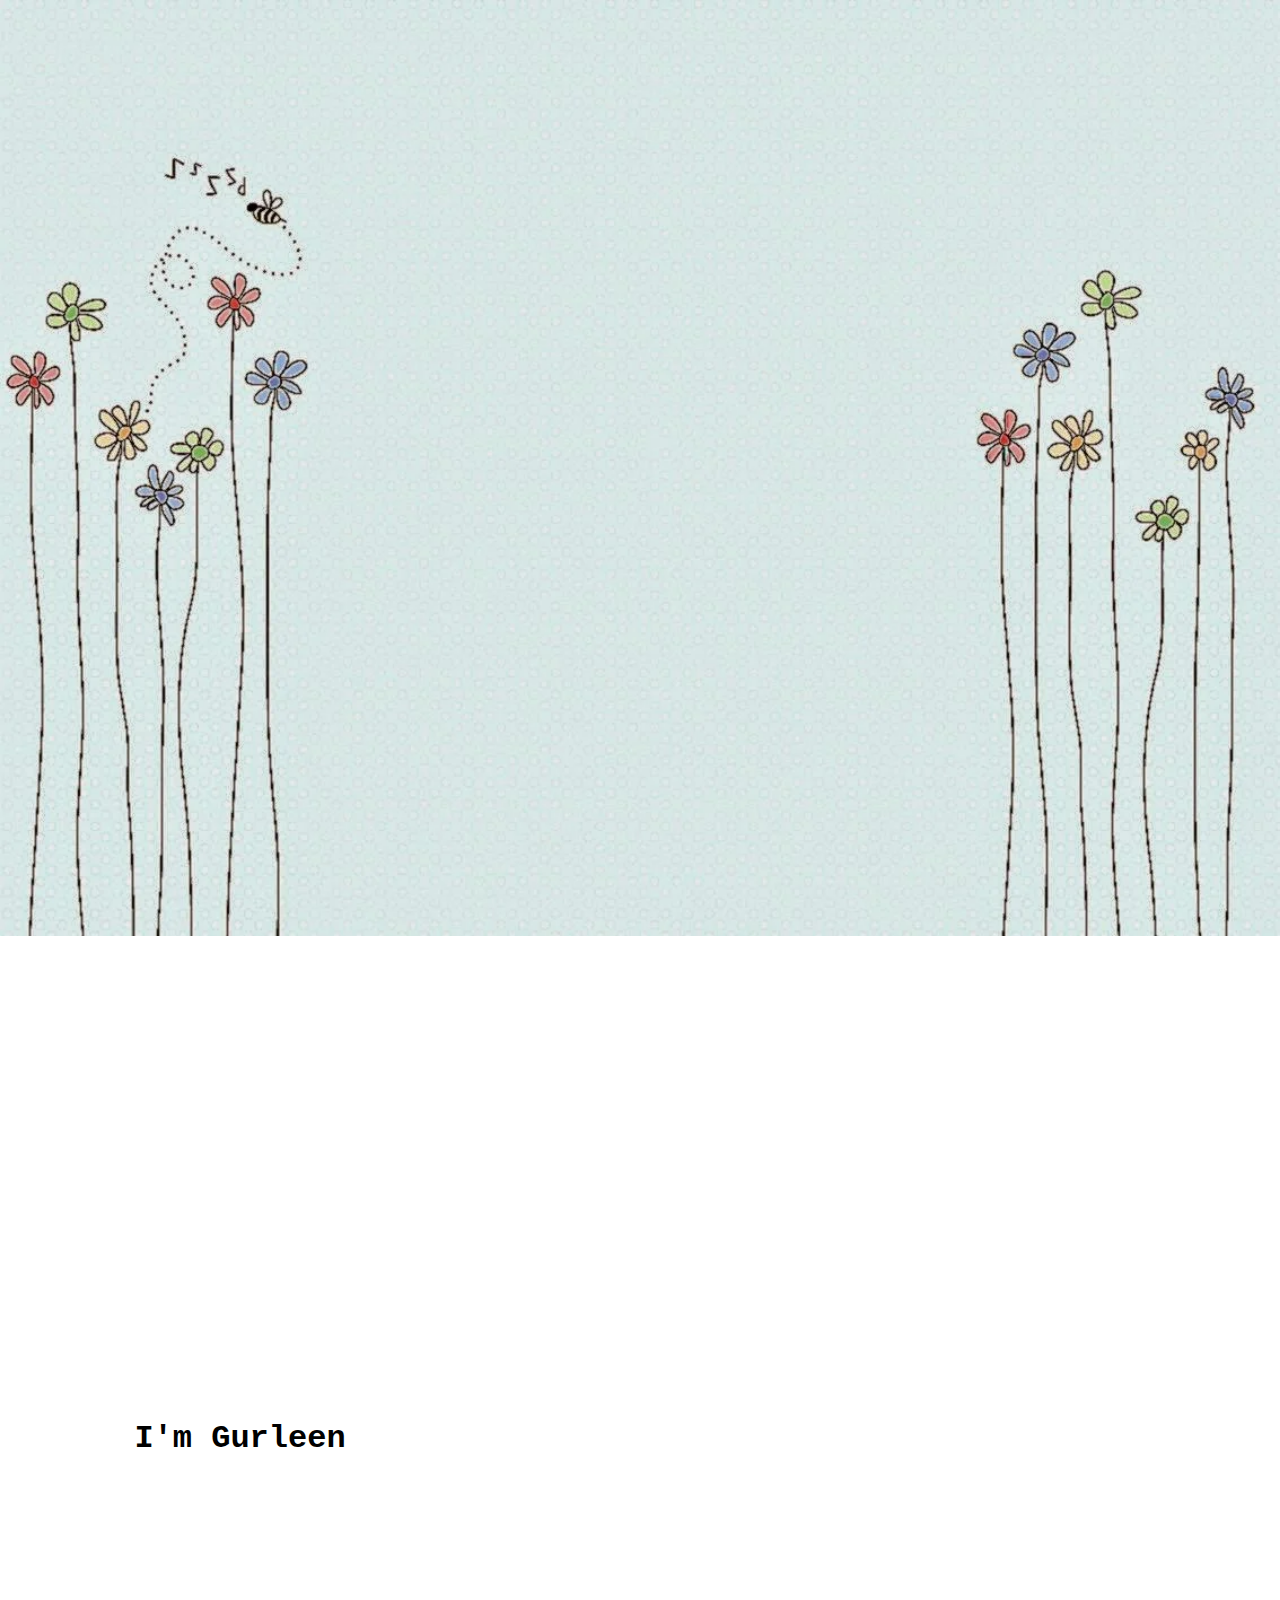
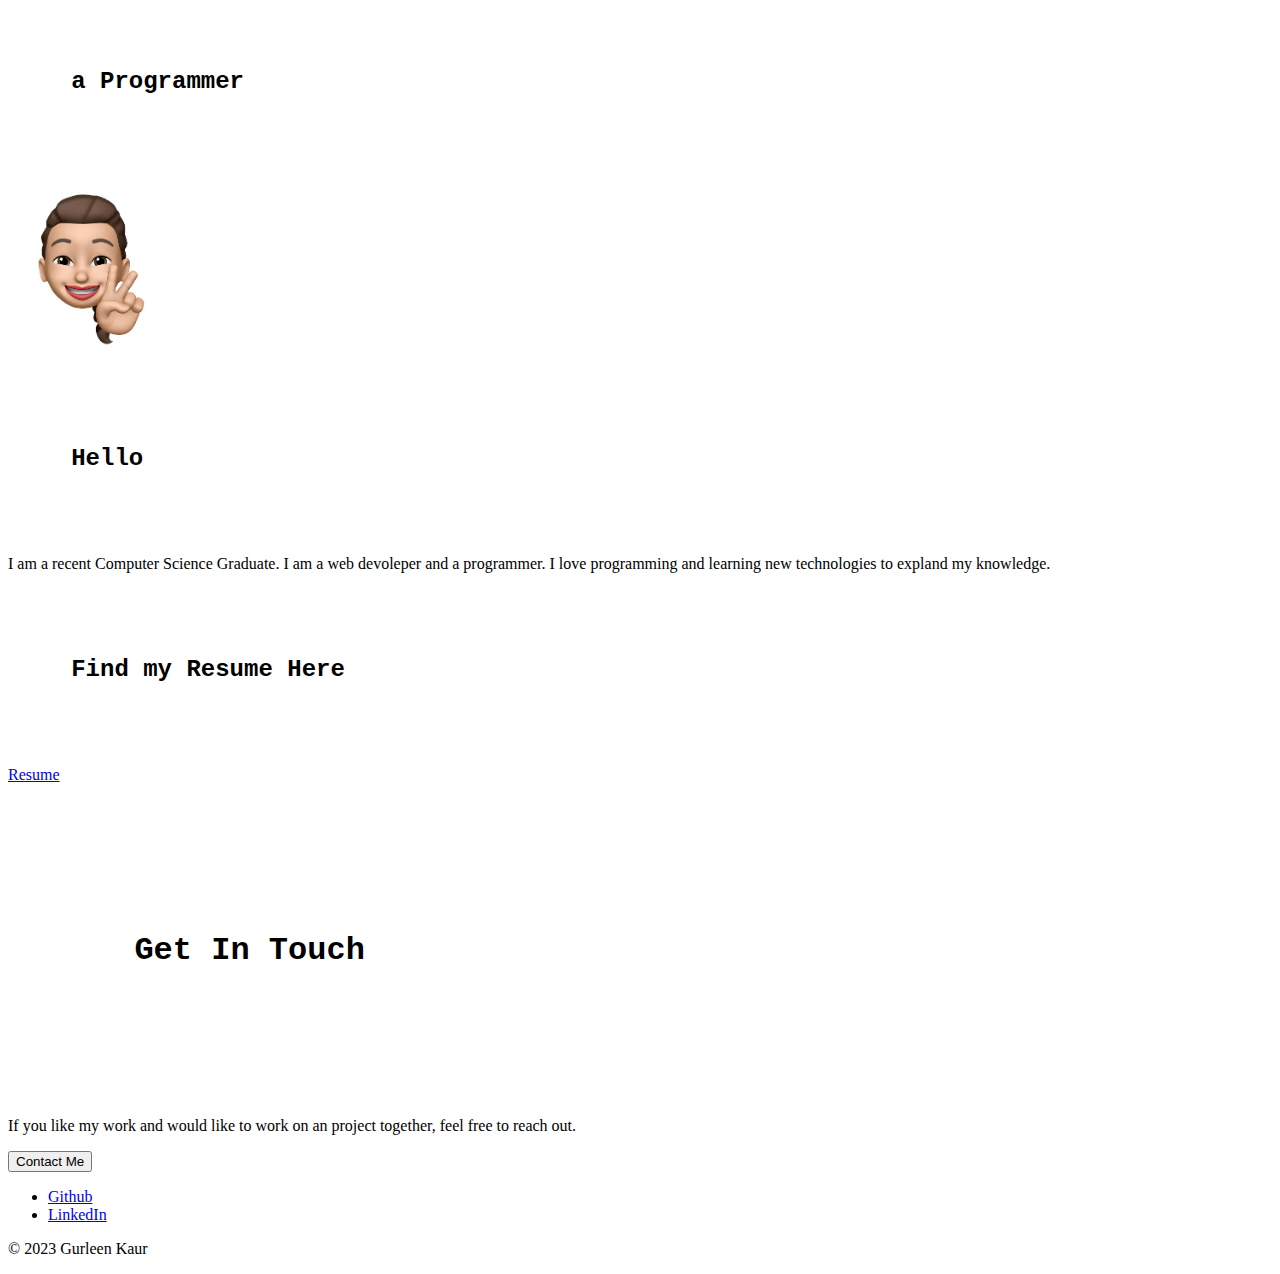
<file: index.html>
<!DOCTYPE html>
<html lang="en">
<head>
    <meta charset="UTF-8">
    <meta http-equiv="X-UA-Compatible" content="IE=edge">
    <meta name="viewport" content="width=device-width, initial-scale=1.0">
    <title>Document</title>
    <link href="https://cdn.jsdelivr.net/npm/bootstrap@5.3.0/dist/css/bootstrap.min.css" rel="stylesheet" integrity="sha384-9ndCyUaIbzAi2FUVXJi0CjmCapSmO7SnpJef0486qhLnuZ2cdeRhO02iuK6FUUVM" crossorigin="anonymous">
    <link rel="stylesheet" href="style.css">
</head>
<body>
    <div class="profile px-4 py-5 my-5 text-center">
        <h1 class="display-5 fw-bold text-body-emphasis">I'm Gurleen</h1>
        <h2>a Programmer</h2>
      </div>


      <div class="px-4 pt-5 my-5 text-center border-bottom">
        <div class="profile-img pt-5" >
            <img src="/assets/0F856168-ABD9-4396-919A-A3429CFEE54F.jpeg" class="img-fluid border rounded-3 shadow-lg mb-4" alt="Example image" width="180" height="180" loading="lazy">
        </div>
        <h2 class="display-4 fw-bold text-body-emphasis">Hello</h2>
        <div class="col-lg-6 mx-auto">
          <p class="lead mb-4">I am a recent Computer Science Graduate. I am a web devoleper and a programmer. I love programming and learning new technologies to expland my knowledge. </p>
        </div>
        <div class="overflow-hidden" style="max-height: 30vh;">
        </div>
      </div>

      <div class="px-4 pt-5 my-5 text-center border-bottom">
        <h2 class="display-4 fw-bold text-body-emphasis">Find my Resume Here</h2>
        <div class="col-lg-6 mx-auto">
          <a href="resume.html" class="btn btn-dark">Resume</a>
        </div>
        <div class="overflow-hidden" style="max-height: 30vh;">
        </div>
      </div>

      <div class="px-4 py-5 my-5 text-center">
        <h1 class="display-5 fw-bold text-body-emphasis">Get In Touch</h1>
        <div class="col-lg-6 mx-auto">
          <p class="lead mb-4">If you like my work and would like to work on an project together, feel free to reach out.</p>
          <div class="d-grid gap-2 d-sm-flex justify-content-sm-center">
            <button type="button" class="btn btn-dark btn-lg px-4 gap-3">Contact Me</button>
          </div>
        </div>
      </div>

      <footer class="py-3 my-4">
        <ul class="nav justify-content-center border-bottom pb-3 mb-3">
          <li class="nav-item"><a href="https://github.com/gurleen227" class="nav-link px-2 text-body-secondary">Github</a></li>
          <li class="nav-item"><a href="https://www.linkedin.com/in/gurleenkaur0512/" class="nav-link px-2 text-body-secondary">LinkedIn</a></li>
        </ul>
        <p class="text-center text-body-secondary">© 2023 Gurleen Kaur</p>
      </footer>

      <script src="https://cdn.jsdelivr.net/npm/bootstrap@5.3.0/dist/js/bootstrap.bundle.min.js" integrity="sha384-geWF76RCwLtnZ8qwWowPQNguL3RmwHVBC9FhGdlKrxdiJJigb/j/68SIy3Te4Bkz" crossorigin="anonymous"></script>
    
</body>
</html>
</file>
<file: style.css>
body {
    background-image: url('/assets/flowers.webp');
    background-repeat: no-repeat;
    background-attachment: fixed;
    background-size: cover;
  }

.profile-img{
    border-radius: 50%;
}

.profile{
  display: block;
  padding-top: 100%;
}

h1{
  padding: 10%;
  font-family: 'Courier New', Courier, monospace;
}

h2{
  padding: 5%;
  font-family: 'Courier New', Courier, monospace;
}
</file>
